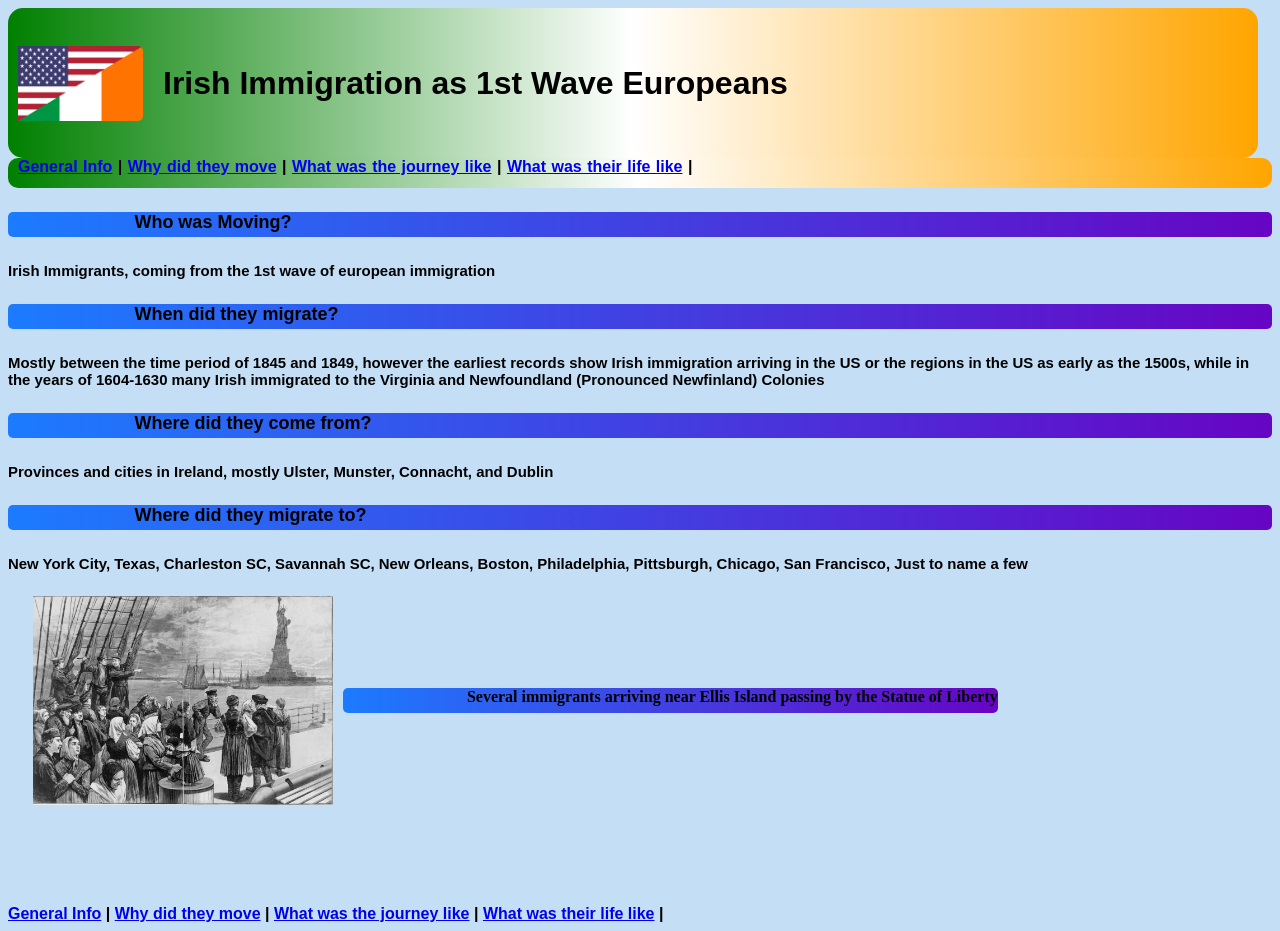
<file: index.html>
<!DOCTYPE html>
<html>
    <head>
        <title>1st Wave Irish Immigration</title>
        <link rel="stylesheet" href="styles.css">
        <link rel="icon" type="image/png"  href="favicon.svg">
    </head>
    <body>
        <header class="titlehead">
            <img class="titleimg" src="Irish-US Flag.png" alt="Irish-US Flag">
            <h1 class="title">Irish Immigration as 1st Wave Europeans</h1>
        </header>
        <div class="linkbar">
            <a href="index.html">General Info</a> &vert;
            <a href="push-pull.html">Why did they move</a> &vert;
            <a href="pre-con.html">What was the journey like</a> &vert;
            <a href="post-con.html">What was their life like</a> &vert;
        </div>
        <div class="infopan">
            <h4>Who was Moving?</h4>
            <h5>Irish Immigrants, coming from the 1st wave of european immigration</h5>
            <h4>When did they migrate?</h4>
            <h5>Mostly between the time period of 1845 and 1849, however the earliest records show Irish immigration arriving in the US or the regions in the US as early as the 1500s, while in the years of 1604-1630 many Irish immigrated to the Virginia and Newfoundland (Pronounced Newfinland) Colonies</h5>
            <h4>Where did they come from?</h4>
            <h5>Provinces and cities in Ireland, mostly Ulster, Munster, Connacht, and Dublin</h5>
            <h4>Where did they migrate to?</h4>
            <h5>New York City, Texas, Charleston SC, Savannah SC, New Orleans, Boston, Philadelphia, Pittsburgh, Chicago, San Francisco, Just to name a few</h5>
        </div>
        <div class="picpan">
            <img class='ipic1' src="irish-us.jpg" alt="irish immigrants at ellis island">
            <h4>Several immigrants arriving near Ellis Island passing by the Statue of Liberty</h4>
        </div>
        <footer class="linkbar2">
            <a href="index.html">General Info</a> &vert;
            <a href="push-pull.html">Why did they move</a> &vert;
            <a href="pre-con.html">What was the journey like</a> &vert;
            <a href="post-con.html">What was their life like</a> &vert;
        </footer>
    </body>
</html>
</file>
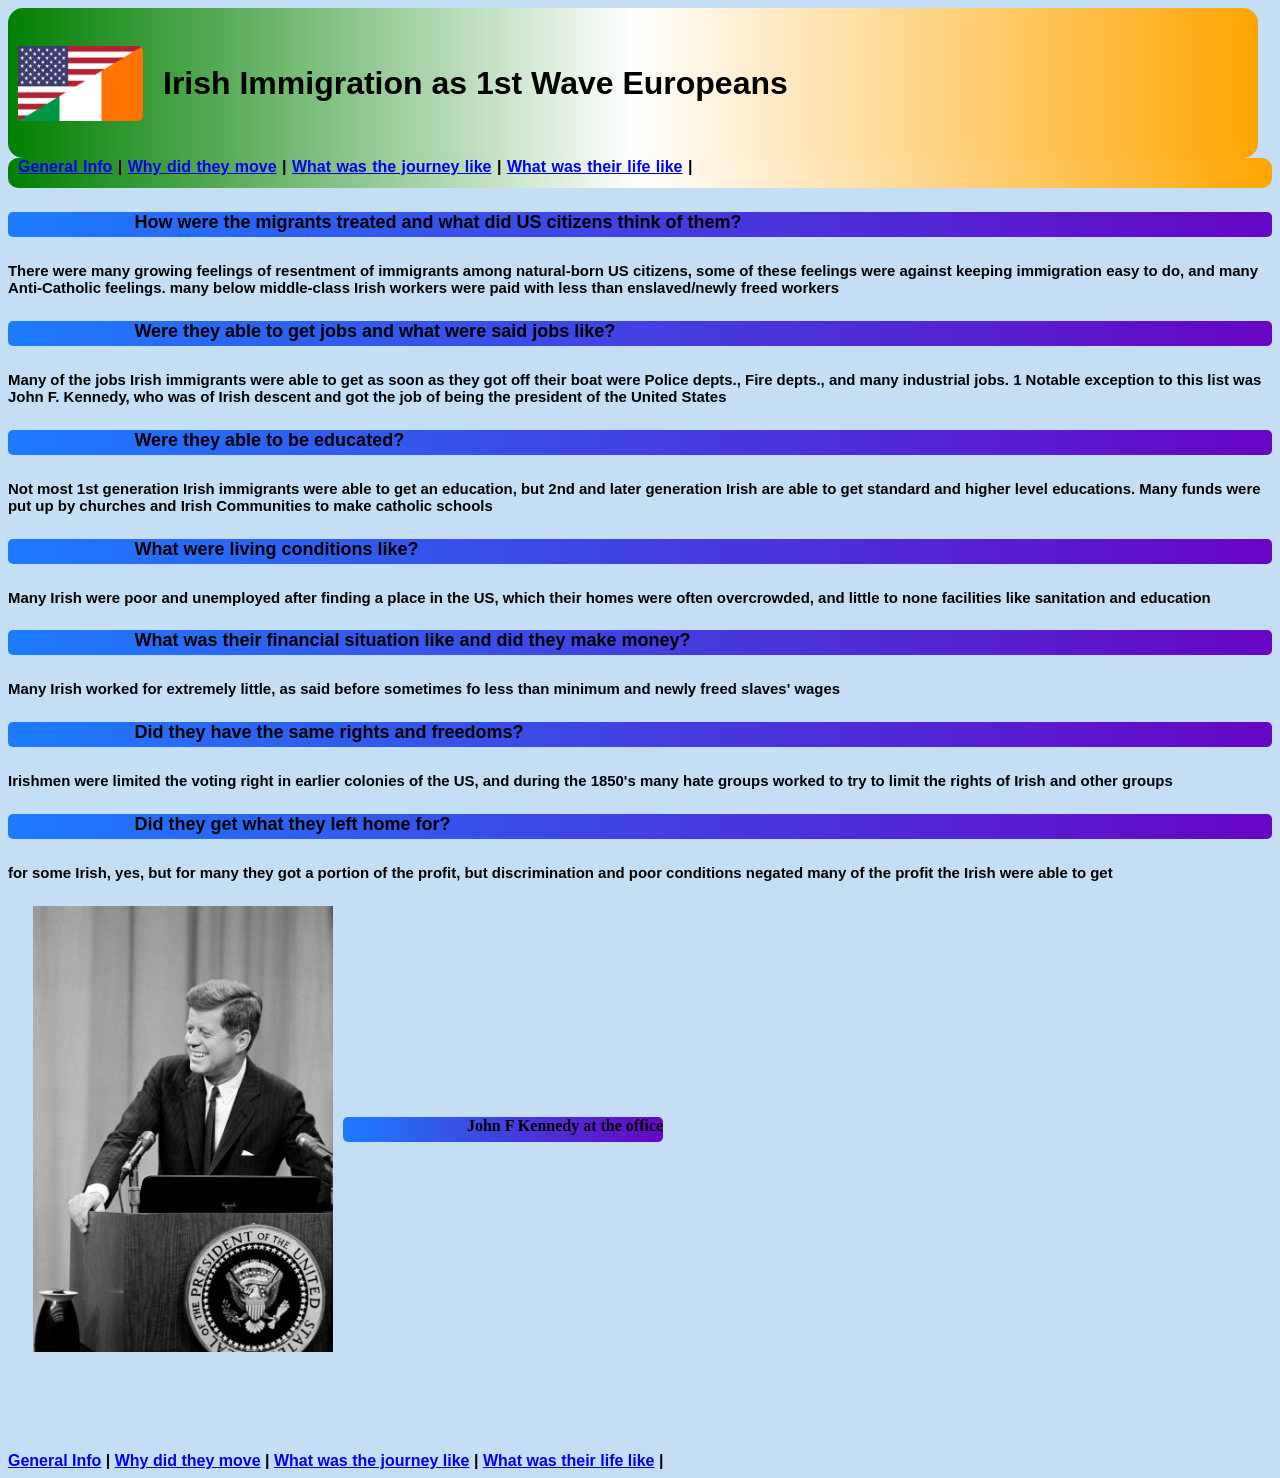
<file: post-con.html>
<!DOCTYPE html>
<html>
    <head>
        <title>Social Studies Website</title>
        <link rel="stylesheet" href="styles.css">
        <link rel="icon" type="image/png"  href="favicon.svg">
    </head>
    <body>
        <header class="titlehead">
            <img class="titleimg" src="Irish-US Flag.png" alt="Irish-US Flag">
            <h1 class="title">Irish Immigration as 1st Wave Europeans</h1>
            <link rel="icon" type="image/png"  href="favicon.svg">
        </header>
        <div class="linkbar">
            <a href="index.html">General Info</a> &vert;
            <a href="push-pull.html">Why did they move</a> &vert;
            <a href="pre-con.html">What was the journey like</a> &vert;
            <a href="post-con.html">What was their life like</a> &vert;
        </div>
        <div class="infopan">
           <h4>How were the migrants treated and what did US citizens think of them?</h4>
           <h5>There were many growing feelings of resentment of immigrants among natural-born US citizens, some of these feelings were against keeping immigration easy to do, and many Anti-Catholic feelings. many below middle-class Irish workers were paid with less than enslaved/newly freed workers</h5>
           <h4>Were they able to get jobs and what were said jobs like?</h4>
           <h5>Many of the jobs Irish immigrants were able to get as soon as they got off their boat were Police depts., Fire depts., and many industrial jobs. 1 Notable exception to this list was John F. Kennedy, who was of Irish descent and got the job of being the president of the United States</h5>
           <h4>Were they able to be educated?</h4>
           <h5>Not most 1st generation Irish immigrants were able to get an education, but 2nd and later generation Irish are able to get standard and higher level educations. Many funds were put up by churches and Irish Communities to make catholic schools</h5>
           <h4>What were living conditions like?</h4>
           <h5>Many Irish were poor and unemployed after finding a place in the US, which their homes were often overcrowded, and little to none facilities like sanitation and education</h5>
           <h4>What was their financial situation like and did they make money?</h4>
           <h5>Many Irish worked for extremely little, as said before sometimes fo less than minimum and newly freed slaves' wages</h5>
           <h4>Did they have the same rights and freedoms?</h4>
           <h5>Irishmen were limited the voting right in earlier colonies of the US, and during the 1850's many hate groups worked to try to limit the rights of Irish and other groups</h5>
           <h4>Did they get what they left home for?</h4>
           <h5>for some Irish, yes, but for many they got a portion of the profit, but discrimination and poor conditions negated many of the profit the Irish were able to get</h5>
        </div>
        <div class="picpan">
            <img class="ipic2" src="JFK.jpg" alt="John F. Kennedy">
            <h4>John F Kennedy at the office</h4>
        </div>
        <footer class="linkbar2">
            <a href="index.html">General Info</a> &vert;
            <a href="push-pull.html">Why did they move</a> &vert;
            <a href="pre-con.html">What was the journey like</a> &vert;
            <a href="post-con.html">What was their life like</a> &vert;
        </footer>
    </body>
</html>
</file>
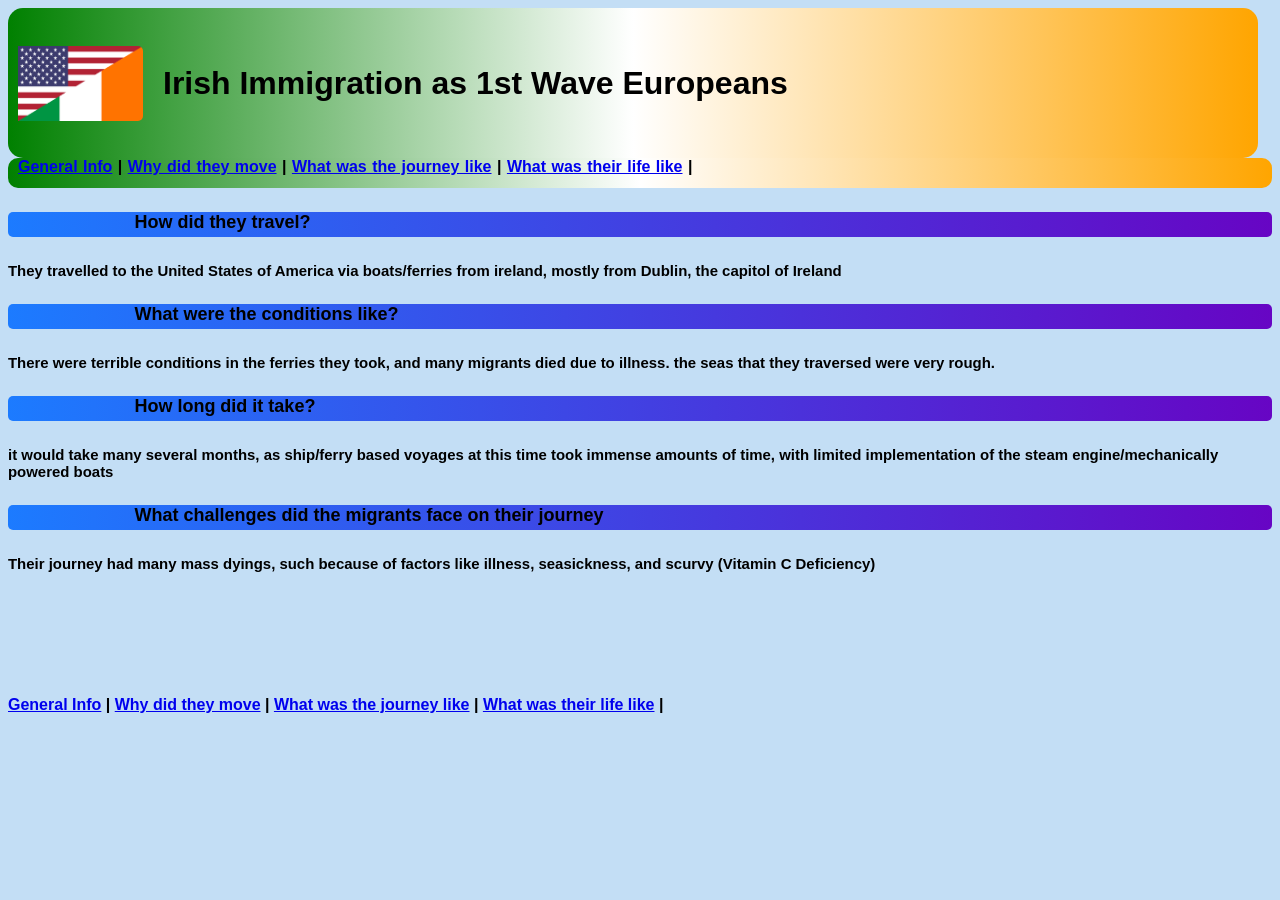
<file: pre-con.html>
<!DOCTYPE html>
<html>
    <head>
        <title>Social Studies Website</title>
        <link rel="stylesheet" href="styles.css">
        <link rel="icon" type="image/png"  href="favicon.svg">
    </head>
    <body>
        <header class="titlehead">
            <img class="titleimg" src="Irish-US Flag.png" alt="Irish-US Flag">
            <h1 class="title">Irish Immigration as 1st Wave Europeans</h1>
        </header>
        <div class="linkbar">
            <a href="index.html">General Info</a> &vert;
            <a href="push-pull.html">Why did they move</a> &vert;
            <a href="pre-con.html">What was the journey like</a> &vert;
            <a href="post-con.html">What was their life like</a> &vert;
        </div>
        <div class="infopan">
            <h4>How did they travel?</h4>
            <h5>They travelled to the United States of America via boats/ferries from ireland, mostly from Dublin, the capitol of Ireland</h5>
            <h4>What were the conditions like?</h4>
            <h5>There were terrible conditions in the ferries they took, and many migrants died due to illness. the seas that they traversed were very rough.</h5>
            <h4>How long did it take?</h4>
            <h5>it would take many several months, as ship/ferry based voyages at this time took immense amounts of time, with limited implementation of the steam engine/mechanically powered boats</h5>
            <h4>What challenges did the migrants face on their journey</h4>
            <h5>Their journey had many mass dyings, such because of factors like illness, seasickness, and scurvy (Vitamin C Deficiency)</h5>
        </div>
        <footer class="linkbar2">
            <a href="index.html">General Info</a> &vert;
            <a href="push-pull.html">Why did they move</a> &vert;
            <a href="pre-con.html">What was the journey like</a> &vert;
            <a href="post-con.html">What was their life like</a> &vert;
        </footer>
    </body>
</html>
</file>
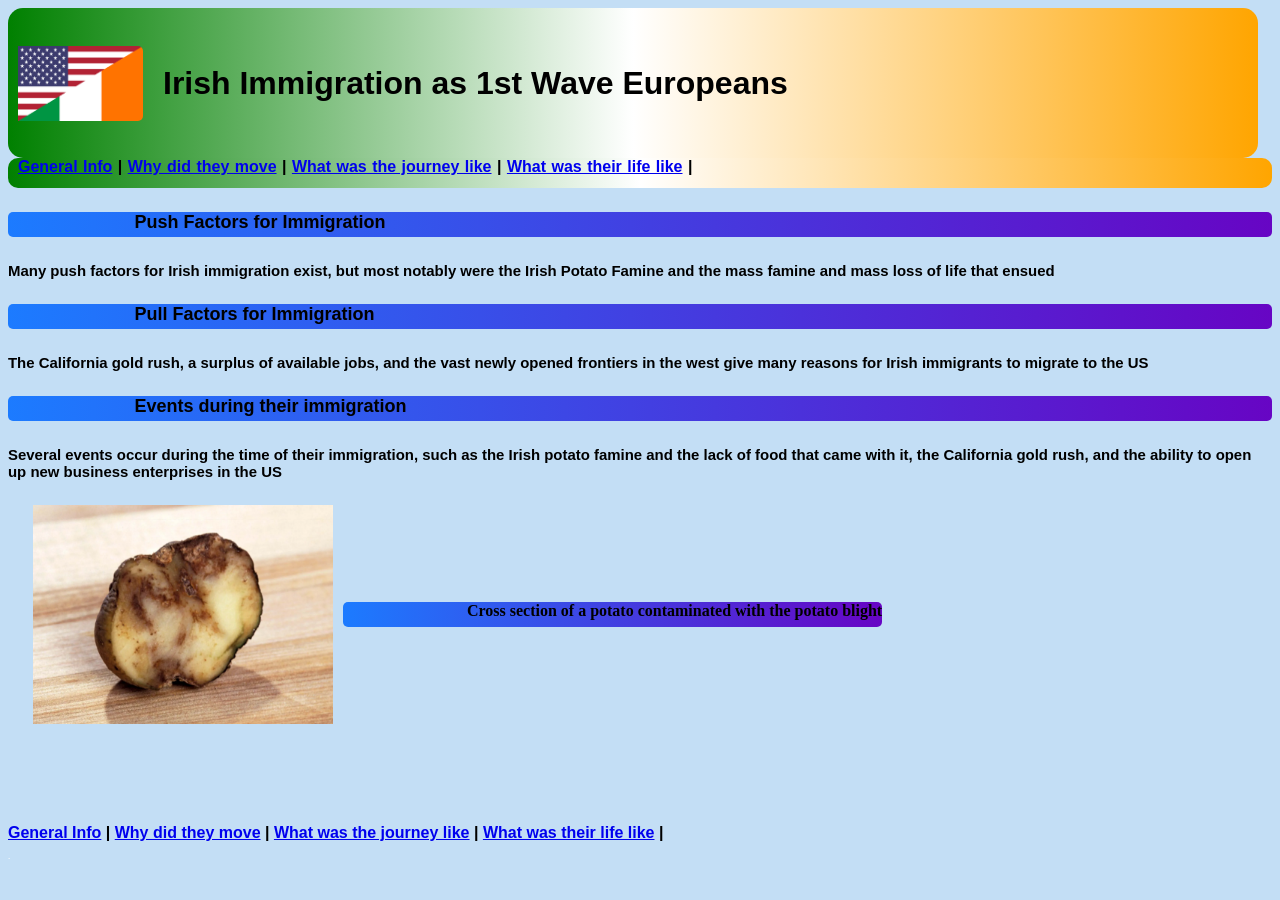
<file: push-pull.html>
<!DOCTYPE html>
<html>
    <head>
        <title>Social Studies Website</title>
        <link rel="stylesheet" href="styles.css">
        <link rel="icon" type="image/png"  href="favicon.svg">
    </head>
    <body>
        <header class="titlehead">
            <img class="titleimg" src="Irish-US Flag.png" alt="Irish-US Flag">
            <h1 class="title">Irish Immigration as 1st Wave Europeans</h1>
        </header>
        <div class="linkbar">
            <a href="index.html">General Info</a> &vert;
            <a href="push-pull.html">Why did they move</a> &vert;
            <a href="pre-con.html">What was the journey like</a> &vert;
            <a href="post-con.html">What was their life like</a> &vert;
        </div>
        <div class="infopan">
            <h4>Push Factors for Immigration</h4>
            <h5>Many push factors for Irish immigration exist, but most notably were the Irish Potato Famine and the mass famine and mass loss of life that ensued</h5>
            <h4>Pull Factors for Immigration</h4>
            <h5>The California gold rush, a surplus of available jobs, and the vast newly opened frontiers in the west give many reasons for Irish immigrants to migrate to the US</h5>
            <h4>Events during their immigration</h4>
            <h5>Several events occur during the time of their immigration, such as the Irish potato famine and the lack of food that came with it, the California gold rush, and the ability to open up new business enterprises in the US</h5>
        </div>
        <div class="picpan">
            <img class="ipic2" src="potatoblight.webp" alt="Image of the potato blight">
            <h4>Cross section of a potato contaminated with the potato blight</h4>
        </div>
        <footer class="linkbar2">
            <a href="index.html">General Info</a> &vert;
            <a href="push-pull.html">Why did they move</a> &vert;
            <a href="pre-con.html">What was the journey like</a> &vert;
            <a href="post-con.html">What was their life like</a> &vert;
        </footer>
        <p class="hidden">.</p>
    </body>
</html>
</file>
<file: styles.css>
.title {
    font-family: sans-serif;
    font-weight: bold;
    font-style: normal;
}
.titlehead {
    display: flex;
    align-items: center;
    gap: 20px;
    border-style: hidden;
    background-size: 100%;
    width: 1250px;
    height: 150px;
    background-image: linear-gradient(to right, green, white, orange);
    border-radius: 15px;
}
.titleimg {
    width: 125px;
    height: 75px;
    padding-left: 10px;
    border-radius: 5px;
}
.linkbar {
    word-spacing: 1px;
    padding-left: 10px;
    font-family: sans-serif;
    font-weight: bold;
    font-size: medium;
    background-image: linear-gradient(to right, green, white, orange);
    border-radius: 10px;
    height: 30px;
    width: auto;
    border-style: hidden;
}
.infopan {
    font-family: sans-serif;
    font-weight: bold;
    font-size: large;
}
.linkbar2 {
    font-family: sans-serif;
    font-weight: bold;
    font-size: medium;
    padding-top: 100px;
}
.hidden {
    font-size: xx-small;
    color: white;
}
h4 {
    padding-left: 10%;
    background-image: linear-gradient(to right, rgb(28, 123, 255), rgb(103, 5, 196));
    border-style: hidden;
    border-radius: 5px;
    height:25px;
    width: auto;
}
body {
    background-color:rgb(195, 222, 245);
}
.picpan {
   display: flex;
   align-items: center;
   gap: 10px;
   padding-left: 25px;
}
.ipic1, .ipic2 {
    height: auto;
    width: 300px;
}
</file>
